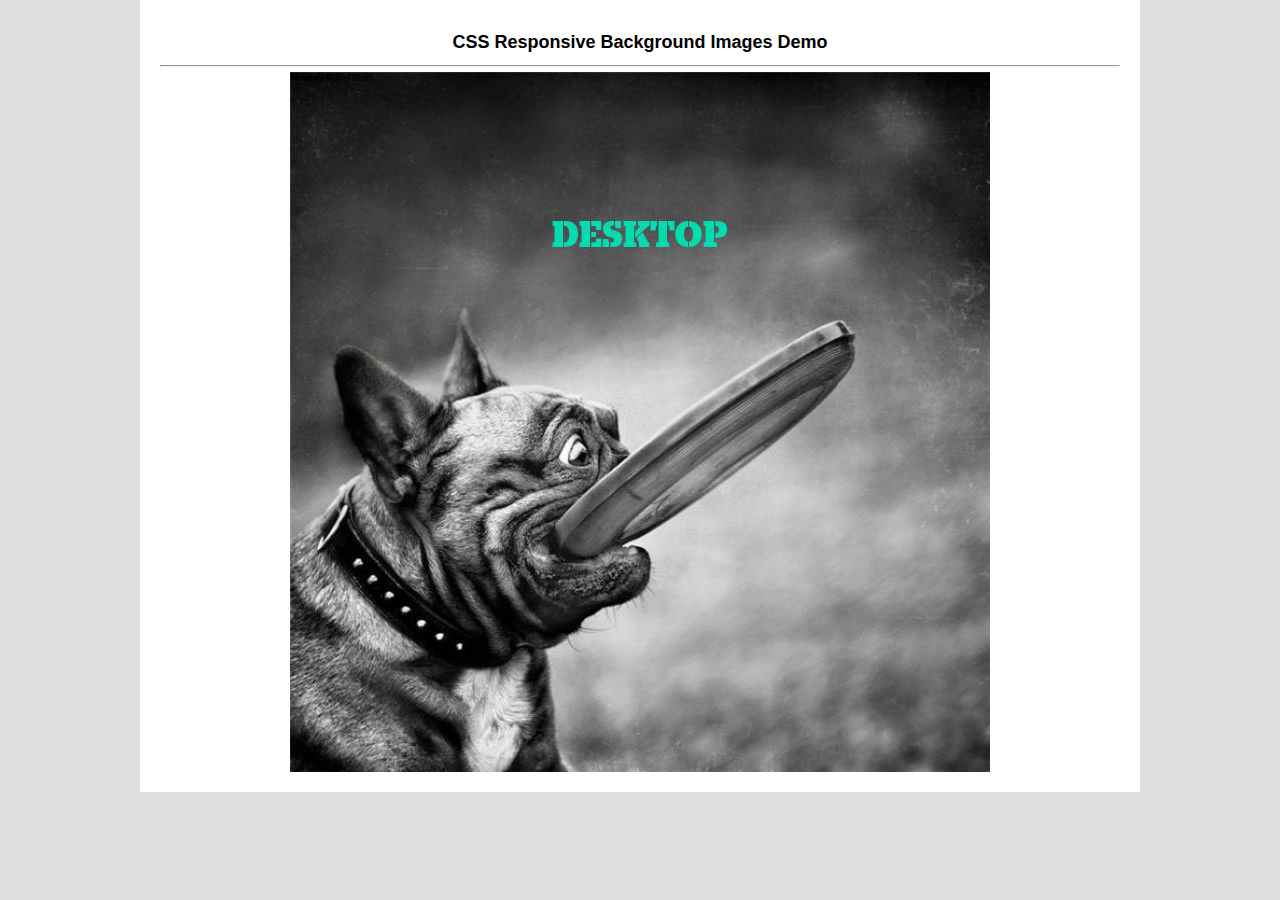
<file: cw/week_two/index.html>
<!DOCTYPE html>
<html>
<head>
  <meta charset="utf-8">
  <meta http-equiv="X-UA-Compatible" content="IE=edge">
  <meta name="viewport" content="width=device-width, initial-scale=">
  <title>Responsive Images</title>

  <link rel="stylesheet" href="base.css">
</head>
<body>

<main class="wrapper">
 <h1 class="page-heading"> CSS Responsive Background Images Demo</h1>
 <hr>
 <div class="frisbee">
 Novelty flying disk!
 </div>

</main>

</body>
</html>
</file>
<file: cw/week_two/base.css>
/*! normalize.css v3.0.1 | MIT License | git.io/normalize */html{font-family:sans-serif;-ms-text-size-adjust:100%;-webkit-text-size-adjust:100%}body{margin:0}article,aside,details,figcaption,figure,footer,header,hgroup,main,nav,section,summary{display:block}audio,canvas,progress,video{display:inline-block;vertical-align:baseline}audio:not([controls]){display:none;height:0}[hidden],template{display:none}a{background:0 0}a:active,a:hover{outline:0}abbr[title]{border-bottom:1px dotted}b,strong{font-weight:700}dfn{font-style:italic}h1{font-size:2em;margin:.67em 0}mark{background:#ff0;color:#000}small{font-size:80%}sub,sup{font-size:75%;line-height:0;position:relative;vertical-align:baseline}sup{top:-.5em}sub{bottom:-.25em}img{border:0}svg:not(:root){overflow:hidden}figure{margin:1em 40px}hr{-moz-box-sizing:content-box;box-sizing:content-box;height:0}pre{overflow:auto}code,kbd,pre,samp{font-family:monospace,monospace;font-size:1em}button,input,optgroup,select,textarea{color:inherit;font:inherit;margin:0}button{overflow:visible}button,select{text-transform:none}button,html input[type=button],input[type=reset],input[type=submit]{-webkit-appearance:button;cursor:pointer}button[disabled],html input[disabled]{cursor:default}button::-moz-focus-inner,input::-moz-focus-inner{border:0;padding:0}input{line-height:normal}input[type=checkbox],input[type=radio]{box-sizing:border-box;padding:0}input[type=number]::-webkit-inner-spin-button,input[type=number]::-webkit-outer-spin-button{height:auto}input[type=search]{-webkit-appearance:textfield;-moz-box-sizing:content-box;-webkit-box-sizing:content-box;box-sizing:content-box}input[type=search]::-webkit-search-cancel-button,input[type=search]::-webkit-search-decoration{-webkit-appearance:none}fieldset{border:1px solid silver;margin:0 2px;padding:.35em .625em .75em}legend{border:0;padding:0}textarea{overflow:auto}optgroup{font-weight:700}table{border-collapse:collapse;border-spacing:0}td,th{padding:0}

/* apply a natural box layout model to all elements, but allowing components to change */
html { box-sizing: border-box; }
*, *:before, *:after { box-sizing: inherit; }

html, body{
    background: #dedfe1;
    font-family: helvetica, arial, sans-serif;
}

body { font-size: 62.5%; }

.wrapper {
    width: 100%;
    padding: 20px;
    background: #fff;
}

.group:after {
    display: 'table';
    content: '';
    clear: both;
}

.page-heading {
    text-align: center;
    font-size: 18px;
    }
    
 /*mobile first CSS*/   
.frisbee {
    width: 280px;
    height: 280px;
    background-image: url('frisbee-mobile.jpg');
    background-repeat: no-repeat;
    margin: 0 auto; /*block centering technique*/
}
/*high-res mobile veiwports*/
@media (-webkit-min-device-pixel-ratio: 2), (min-resolution: 192dpi){
    .frisbee {
        background-image: url('frisbee-mobile@2x.jpg');
        background-size: 280px 280px;
    }

}


/*tablet width viewports*/
@media (min-width: 768px) {
    .wrapper {
        width: 760px;
        margin: 0 auto;
    }
    .frisbee {
        background-image: url('frisbee-tablet.jpg');
        height: 420px;
        width: 420px;
    }
    }
}

/* high-res tablet viewports*/
@media(-webkit-min-device-pixel-ratio: 2) and (min-width: 768px) (min-resolution: 192dpi) and(min-width: 768;){
    .frisbee {
        background-image: url('frisbee-tablet@2x.jpg');
        background-size: 420px 420px;
    }


}
/*standard desktop viewports*/
@media (min-width: 1024px) {
    .wrapper {
        width: 1000px;
    }
    .frisbee {
        background-image: url('frisbee-desktop.jpg');
        width: 700px;
        height: 700px;
    }

 /*high-res desktop viewports*/   
@media(-webkit-min-device-ratio: 2)and (min-width: 1024px) (min-resolution: 192dpi) and (min-width: 1000px){
    .frisbee {
        background-image: url('frisbee-desktop@2x.jpg');
        background-size: 700px 700px;
    }

}
}
</file>
